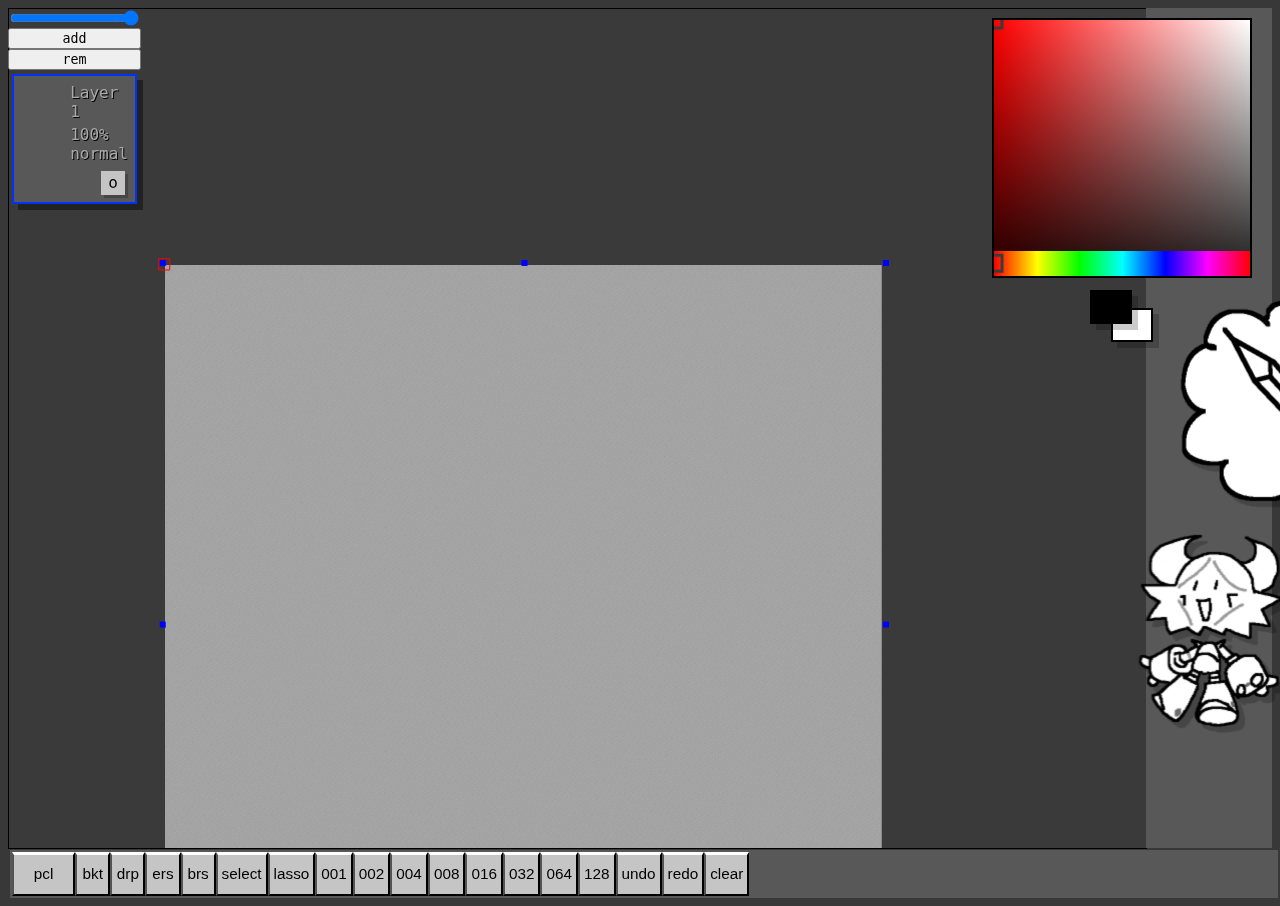
<file: index.html>
<head>
    <script src="lib/sortable.min.js"></script>
    <script src="lib/libtess.min.js"></script>
    <script src="lib/triangulation.js"></script>
    <script src="ntpaint.js" type="module" defer></script>
    <link rel="stylesheet" href="style.css">
    <title>ntpaint v0.55</title>
</head>
<body>
    <div class="toast noselect">test</div>
    <div class="layercontainer">
        <input type="range" min="0" max="100" value="1" id="opacity-ctrl"/>
        <button type="button" id="add-layer">add</button>
        <button type="button" id="remove-layer">rem</button>
        <div id="layerlist">
            <div class="layer noselect floating-button" draggable="false">
                <div class="layer-img"></div>
                <div class="layer-text">
                    <span>TEMPLATE LAYER</span>
                    <span>100% normal</span>
                </div>
                <div class="layer-buttons">
                    <div class="visibility-button">o</div>
                </div>
            </div>
        </div>

    </div>
    <div id="colorpicker">
        <div class="colorcontainer noselect">
            
        </div>
    </div>

    <div class="drawcontainer">
        <div class="canvas-container">
            <canvas id='c' width=512 height=512>
                <div style="color: red; width: 100%; height: 100%;">DRAWING ERROR AAAAAAAAAAH!!!!</div>
            </canvas>
        </div>
        <div class="ui-side-toolbar">
            <div class="brush-toolbar" style="display:none;">
                <div class="brush-property template noselect" style="display:none" draggable="false">
                    <span id="propname">inner peace...</span>
                    <input type="range" min="0" max="100" value="100"/>
                </div>
                <div id="brush-property-list">

                </div>
                <div id="menu-property-list">
                    <div id="menu-list-items">
                        <div class="system-property template noselect" style="display:none" draggable="false">
                            <span id="propname">inner peace...</span>
                        </div>
                    </div>
                </div>
            </div>
            <div class="overlaychar-container">
                <div class="overlaychar-transform1">
                    <div class="overlaychar">
                        <img class="menu-click-hitbox clickable noselect" src="images/nit1.png" id="overlaychar-img" draggable="false"/>
                        <div class="overlaytool">
                            <img class="clickable property-click-hitbox" src="images/brush.png" draggable="false"/>
                            <canvas id="brush-preview" width="512" height="512" style="display:none; pointer-events:none;"></canvas>
                        </div>
                    </div>
                </div>

            </div>
        </div>
    </div>
    <div class="ui-bottom-toolbar">

    </div>
</body>
</file>
<file: style.css>
.canvas-container {
    width: 100%;
    height: 100%;
    touch-action: none;
}

*
{
    text-rendering:optimizeSpeed!important;
    font-family: "MS UI Gothic", "monospace";
}

#c {
    image-rendering:pixelated;
    /*min-height: 100%;*/
    border: 1px solid black;
}

body {
    background-color: #383838;
    overflow: hidden;
}

.drawcontainer {
    background-color: black;
    display: grid;
    height: 95%;
    grid-template-columns: 90% 10%;
    grid-template-rows: 100%;
    place-items: center;
}

.ui-side-toolbar {
    display: flex;
    height: 100%;
    width: 100%;
    flex-direction: column;
    justify-content: center;
    background-color: #585858;
}

.ui-bottom-toolbar {
    display: grid;
    grid-template-columns: 5% repeat(32, 1fr);
    grid-template-rows: 100%;
    width: 100%;
    height: 5%;
    background-color: #585858;
    align-items: center;
    padding: 2px;
    margin: 2px;
}

.ui-bottom-toolbar button {
    height: 100%;
    background: #c5c5c5;
    padding: 4px;
    color: black;
    font-family: "ms ui gothic", sans-serif;
    text-rendering: optimizeSpeed;
    font-size: 1.7vh;
    font-weight: 200%;
    border-top: 3px solid rgb(255, 255, 255);
}

.ui-bottom-toolbar img {
    overflow: hidden;
    width: 16px;
}

.overlaychar-container {
    display: flex;
    justify-content: center;
    position: relative;
    width: 100%;
    margin-top: auto;
    height: 50%;
    transform: scale(0.5, 0.5);
}

.overlaychar-container img {
    filter: drop-shadow( 12px 12px 0px rgb(0 0 0 / 20%));
}

.overlaytool * {
    position: absolute;
    left: -30%;
    bottom: 100%;
    transition: transform .5s cubic-bezier(0.075, 0.82, 0.165, 1);
}

.overlaychar-img {
    transition: transform .5s cubic-bezier(0.075, 0.82, 0.165, 1);
}

.overlaychar {
    animation: charbob ease-in-out 1s infinite;
}

.overlaychar-transform1 {
    animation: charrot ease-in-out 1s 0.25s infinite;
}

.brush-preview {
    position: absolute;
    left: -30%;
    bottom: 100%;
    transition: transform .5s cubic-bezier(0.075, 0.82, 0.165, 1);
}


#colorpicker {
    pointer-events: none;
    touch-action: none;
    position: fixed;
    right: 1.5%;
    top: 1%;
    margin: 1vh;
    display: grid;
    grid-template-columns: repeat(3, 1fr);
    grid-template-rows: repeat(2, 1fr);
    grid-column-gap: 0px;
    grid-row-gap: 0px;
}

#colorpicker canvas { 
    pointer-events: auto;
    touch-action: none;
    filter:drop-shadow( 6px 6px rgb(0,0,0 / 20%));
    /* box-shadow: 6px 6px rgb(0 0 0 / 20%);*/
    grid-area: 1 / 1 / 2 / 4;
    border: 2px solid black;
}

.colorcontainer {
    margin: 12px;
    display: grid;
    height: 20%;
    grid-area: 2 / 2 / 3 / 3;
    grid-template-columns: repeat(3, 1fr);
    grid-template-rows: repeat(3, 1fr);
    grid-column-gap: 0px;
    grid-row-gap: 2px; 
}

.noselect {
    -webkit-touch-callout: none;
      -webkit-user-select: none;
       -khtml-user-select: none;
         -moz-user-select: none;
          -ms-user-select: none;
              user-select: none;
  }

.colorcontainer div {
    border: 2px solid black;
    box-shadow: 6px 6px rgb(0 0 0 / 20%);
}

#mainpicker { grid-area: 1 / 1 / 3 / 3; }
#subpicker { grid-area: 2 / 2 / 4 / 4; } 

.toast {
    z-index: 40;
    position: fixed;
    margin: auto;
    width: 10%;
    text-align: center;
    padding: 10px;
    font-family: "MS UI Gothic", "monospace";
    background-color: black;
    color: white;
    opacity: 0;
    pointer-events: none;
    transition: opacity 2s;
}

.layercontainer {
    display: grid;
    position: fixed;
    width: 10%;
}

.floating-button {
    background-color: #383838;
    color: #AAAAAA;
    border: 1px solid black;
    padding: 3px;
    margin: 4px;
    box-shadow: 6px 6px 0px rgba(0,0,0,0.4);
}

.brush-toolbar {
    /* display: none; */
    width: 34%;
    height: 50%;
    position: absolute;
    left: 66%;
    bottom: 17%;
    padding-left: 32px;
    transition: all 0.1s ease-in-out;
}

#brush-property-list {
    position: relative;
    top: 50%;
}

#menu-property-list {
    position: relative;
    top: 50%;
    width: 50%;
}

.brush-property {
    max-width: 50%;
    background-color: #383838;
    color: #AAAAAA;
    border: 1px solid black;
    padding: 3px;
    margin: 4px;
    transition: all 0.2s ease-in-out;
}

.clickable:hover {
    cursor: pointer;
}

/*
.clickable {
    background-color: blue;
    opacity: 50%;
}
*/


.layer {
    display: grid;
    grid-template-columns: repeat(2, 1fr);
    grid-template-rows: repeat(1, 1fr);
    grid-column-gap: 0px;
    grid-row-gap: 0px; 
    margin: 4px;
}

.layer-active {
    border: 2px solid rgba(0,50,255,1.0);
    background-color: #585858;
    color: black;
}

.floating-button:hover {
    filter:invert();
}

.layer * {
    margin: 2px;
}

.layer-img {
    background-color: #585858;
    grid-area: 1/1/3/2;
}

.inactive {
    opacity: 50%;
}

.layer-img canvas {
    width: 100%; /* image box size as % of container, see step 1 */
    height: 100%; /* image box size as % of container, see step 1 */
    object-fit: scale-down;
}

.opacity-ctrl {
    padding: 200px;
}

.layer-text {
    color: #AAAAAA;
    text-shadow: 1px 1px black;
    display: grid;
    grid-template-rows: repeat(2, 1fr);
    grid-area: 1/2/2/3;
}

.layer-buttons {
    margin-left: 50%;
}

@keyframes charbob {
    0% { }
    50% { transform: translateY(2vh); }
    100% { }
}

@keyframes charrot {
    0% { transform: rotateZ(-2deg); }
    50% { transform: rotateZ(3deg); }
    100% { transform: rotateZ(-2deg); }
}

@keyframes toolrot {
    0% { transform: scale(0.65, 0.65) rotateY(12deg) }
    50% { transform: scale(0.68, 0.68) rotateY(12deg) }
    100% { transform: scale(0.65, 0.65) rotateY(12deg) }
}

@keyframes spin {
    100% { transform: rotateZ(360deg); }
}

@keyframes toast {
    0% { opacity: 100%; }
    50% { opacity: 100%; }
    100% { opacity: 0%; }
}


.visibility-button {
    width: 20px;
    height: 20px;
    background: #c5c5c5;
    text-align: center;
    padding: 2px;
    box-shadow: 3px 3px rgb(0 0 0 / 20%);
    color: black;
}

.visibility-button:hover {
    background: black;
}

.visibility-button .inactive {
    background: black;
}
</file>
